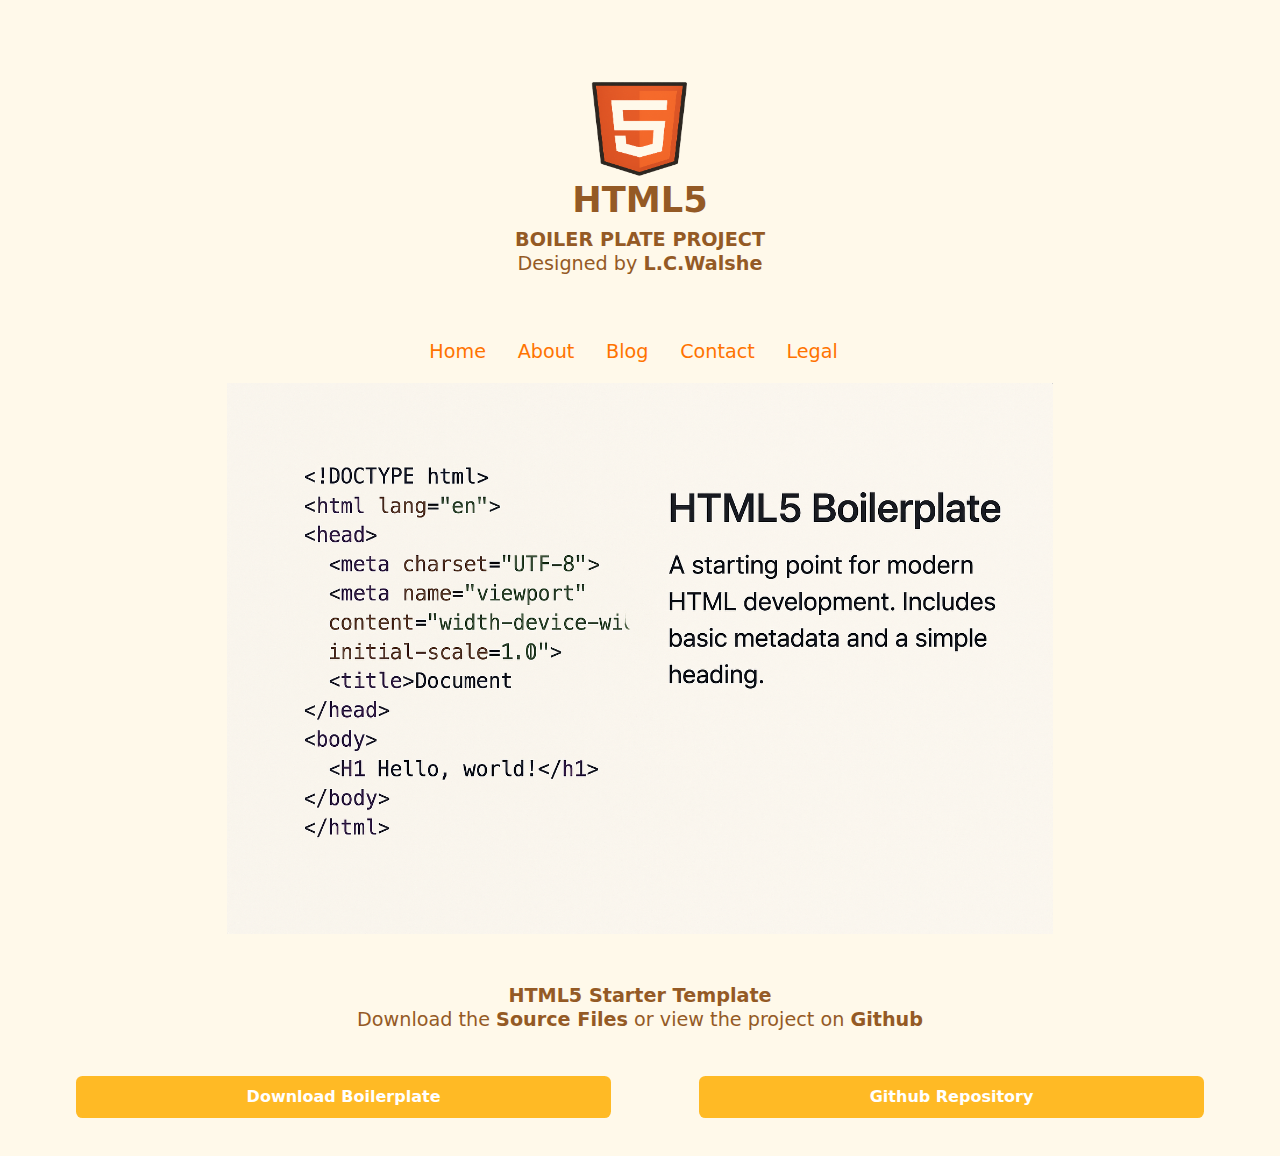
<file: index.html>
<!DOCTYPE html>
<html lang="en-au">

<head>

    <meta charset="UTF-8">
    <meta name="viewport" content="width=device-width, initial-scale=1.0">
    <meta name="description" content="This page acts as a homepage for my new project.">
    <link rel="icon" type="image/png" href="public/favicon.png">
    <link rel="stylesheet" href="main.css">
    <title>HTML5: New Project Template</title>

</head>

<body>
    <header id="main-header">
        <img class="logo" src="./public/logo.png" alt="Logo">
        <h1 class="title">HTML5</h1>
        <p class="slogan">
            <strong>BOILER PLATE PROJECT</strong>
            <br>Designed by
            <strong>L.C.Walshe</strong>
        </p>
        <nav id="navBar" class"nav-bar">
            <a class="nav-link" href="/index.html">Home</a>
            <a class="nav-link" href="/pages/404.html">About</a>
            <a class="nav-link" href="/pages/404.html">Blog</a>
            <a class="nav-link" href="/pages/404.html">Contact</a>
            <a class="nav-link" href="/pages/404.html">Legal</a>
        </nav>
        <section id="callToAction">
            <div id="ctaImage">
                <img class="cta-image" src="./public/cta-image.png" alt="Call to Action Image">
            </div>
            <div id="ctaText">
                <p class="ctaBanner" aria-details="this section is for promoting/advertising">
                    <strong>HTML5 Starter Template</strong>
                    <br>
                    Download
                    the
                    <strong>Source Files</strong>
                    or view the project on
                    <strong>Github</strong>
                </p>
            </div>
            <div id="ctaButton">
                <button id="ctaDownload" class="cta-button">Download Boilerplate</button>
                <button id="ctaRepository" class="cta-button">Github Repository</button>
            </div>
        </section>
    </header>

    <script src="main.js"></script>

</body>

</html>
</file>
<file: main.css>
/* reset default style settings */
* {
    margin: 0;
    padding: 0;
    box-sizing: border-boxing;
    font-family: system-ui, -apple-system, BlinkMacSystemFont, 'Segoe UI', Roboto, Oxygen, Ubuntu, Cantarell, 'Open Sans', 'Helvetica Neue', sans-serif
}

/* main header styling */
#main-header {
    background-color: #ffba2518;
    color: rgb(148, 90, 37);
    padding: 2rem;
    text-align: center;
}

.logo {
    width: 108px;
    height: 96px;
    margin-top: 3rem;
    padding: 0;
}

.title {
    margin-top: 0.4rem;
    font-size: 2.2rem;
}

.slogan {
    color: rgb(148, 90, 37);
    padding-top: 1rem;
}

#navBar {
    background-color: 0;
    height: 18px;
    margin-top: 0;
    padding-top: 4rem;
}

.nav-bar {
    margin-top: 10px;
}

.nav-link {
    padding: 0.2rem;
    margin: 0.9rem 1rem 2rem 0.2rem;
    color: #ff7300;
    text-decoration: none;
    text-align: center;

}

.nav-link:hover {
    color: rgb(250, 230, 55);
}

#callToAction {
    background-color: rgba(204, 136, 104, 0);
    color: rgb(148, 90, 37);
    margin-top: 0.74rem;
    margin-bottom: 0;
    padding-bottom: 0;
    padding-top: 0.38rem;
    align-content: center;
    width: 100%;
}

#callToAction h2 {
    font-size: 1.2rem;
    margin-bottom: 0.6rem;
    align-content: center;
    margin-top: 1rem;
    margin-bottom: 0;
    padding-bottom: 0;
    padding-top: 1rem;
    width: 100%;
    text-align: center;
}

#callToAction p {
    font-size: 1.2rem;
    margin-bottom: 0.6rem;
    align-content: center;
    margin-top: 1rem;
    margin-bottom: 0;
    padding-bottom: 0;
    padding-top: 1rem;
    width: 100%;
    text-align: center;
}

#callToAction button {
    font-size: 1rem;
    margin-bottom: 0.34rem;
    align-content: center;
}

.cta-button {
    margin: 2.74rem;
    padding-top: 0.74rem;
    padding-bottom: 0.74rem;
    padding-left: 1.38rem;
    padding-right: 1.38rem;
    text-align: center;
    font-weight: 600;
    background-color: #ffba25;
    color: #fff;
    border: none;
    border-radius: 0.4rem;
    font-size: 1.2rem;
}

.cta-button:hover {
    background-color: #ff7300;
    color: #fff;
    cursor: pointer;
}

#ctaButton {
    display: grid;
    grid-template-columns: auto auto;
}

#ctaImage {
    margin-top: 0.38rem;
    margin-bottom: .38rem;
    padding-top: 0.02rem;
    padding-bottom: 0.74rem;
    text-align: center;
}

.cta-image {
    width: 68%;
    height: auto;
}

body {
    background-color: #7e512700;
    color: #00000000;
    margin: 0;
    padding: 0;
    font-size: 1.2rem;
    line-height: 1.5rem;
}
</file>
